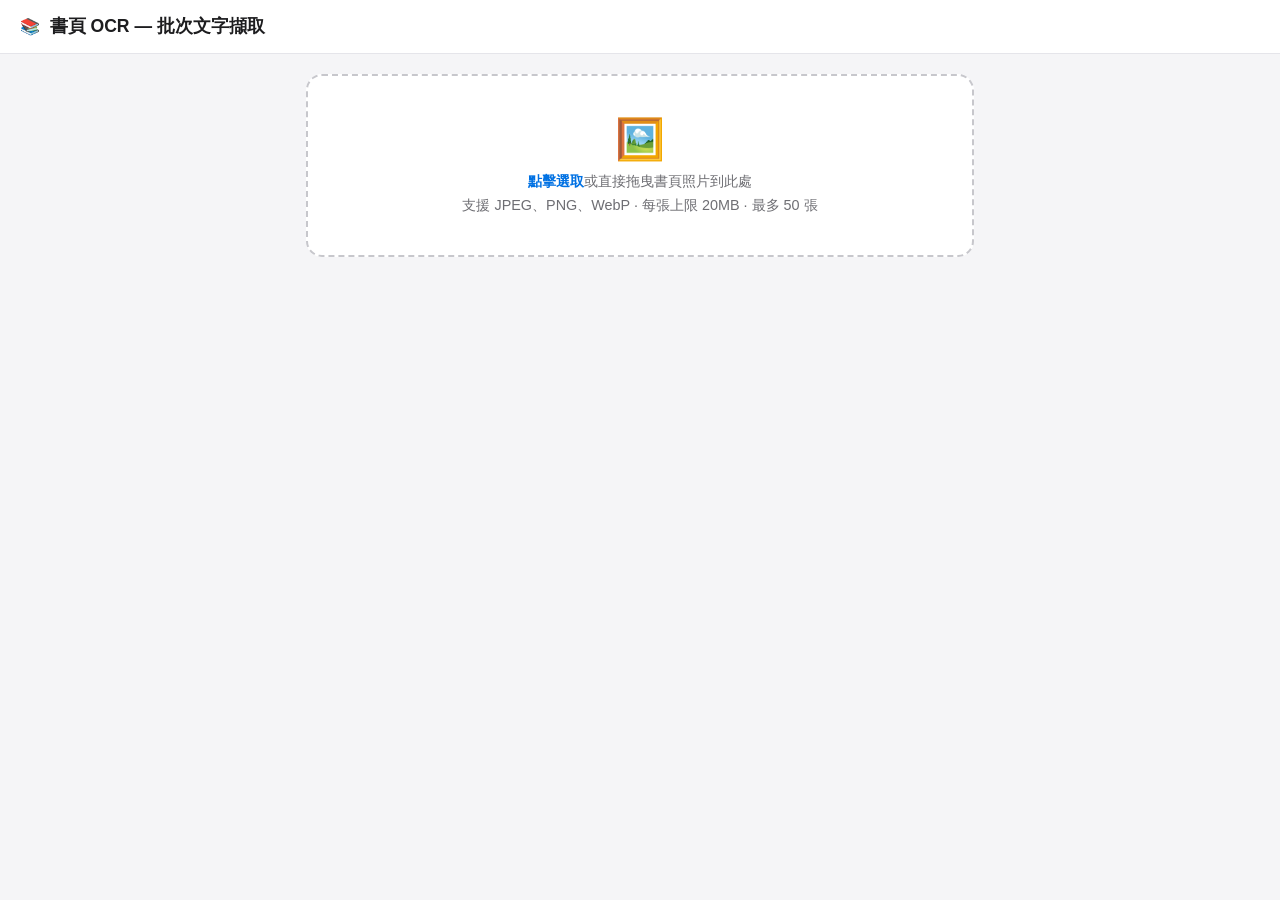
<file: static/index.html>
<!DOCTYPE html>
<html lang="zh-TW">
<head>
  <meta charset="UTF-8" />
  <meta name="viewport" content="width=device-width, initial-scale=1.0, viewport-fit=cover" />
  <meta name="apple-mobile-web-app-capable" content="yes" />
  <meta name="apple-mobile-web-app-status-bar-style" content="default" />
  <title>書頁 OCR</title>
  <style>
    *, *::before, *::after { box-sizing: border-box; margin: 0; padding: 0; }

    body {
      font-family: -apple-system, BlinkMacSystemFont, "Segoe UI", Roboto, sans-serif;
      background: #f5f5f7;
      color: #1d1d1f;
      min-height: 100vh;
      /* safe area for iPhone notch / home indicator */
      padding-bottom: env(safe-area-inset-bottom);
    }

    header {
      background: #fff;
      border-bottom: 1px solid #e5e5ea;
      padding: 0.9rem 1.25rem;
      padding-top: calc(0.9rem + env(safe-area-inset-top));
      display: flex;
      align-items: center;
      gap: 0.6rem;
      position: sticky;
      top: 0;
      z-index: 10;
    }
    header h1 { font-size: 1.1rem; font-weight: 600; }

    main {
      max-width: 700px;
      margin: 0 auto;
      padding: 1.25rem 1rem 3rem;
      display: flex;
      flex-direction: column;
      gap: 1.25rem;
    }

    /* ---- Upload buttons ---- */
    #upload-area {
      display: grid;
      grid-template-columns: 1fr 1fr;
      gap: 0.75rem;
    }
    .upload-btn {
      display: flex;
      flex-direction: column;
      align-items: center;
      justify-content: center;
      gap: 0.4rem;
      padding: 1.4rem 0.75rem;
      border-radius: 16px;
      background: #fff;
      border: 2px solid #e5e5ea;
      font-size: 0.9rem;
      font-weight: 500;
      color: #0071e3;
      cursor: pointer;
      transition: background 0.15s, border-color 0.15s;
      -webkit-tap-highlight-color: transparent;
    }
    .upload-btn:active { background: #f0f6ff; border-color: #0071e3; }
    .upload-btn .icon { font-size: 2rem; }
    .upload-btn small { font-size: 0.75rem; color: #8e8e93; font-weight: 400; }

    /* Desktop drop zone */
    #drop-zone {
      display: none;
      border: 2px dashed #c7c7cc;
      border-radius: 16px;
      background: #fff;
      padding: 2.5rem 2rem;
      text-align: center;
      cursor: pointer;
      transition: border-color 0.2s, background 0.2s;
    }
    #drop-zone.drag-over { border-color: #0071e3; background: #f0f6ff; }
    #drop-zone .icon { font-size: 2.5rem; margin-bottom: 0.6rem; }
    #drop-zone p { color: #6e6e73; font-size: 0.9rem; margin-top: 0.3rem; }
    #drop-zone strong { color: #0071e3; }

    @media (hover: hover) and (pointer: fine) {
      /* Desktop: show drop zone, hide mobile buttons */
      #upload-area { display: none; }
      #drop-zone   { display: block; }
    }

    input[type=file] { display: none; }

    /* ---- Buttons ---- */
    .btn {
      display: inline-flex;
      align-items: center;
      justify-content: center;
      gap: 0.4rem;
      min-height: 44px;          /* iOS HIG minimum touch target */
      padding: 0 1.25rem;
      border-radius: 980px;
      font-size: 0.95rem;
      font-weight: 500;
      border: none;
      cursor: pointer;
      -webkit-tap-highlight-color: transparent;
      transition: opacity 0.15s;
    }
    .btn:disabled { opacity: 0.4; pointer-events: none; }
    .btn-primary  { background: #0071e3; color: #fff; }
    .btn-primary:active  { background: #005bbf; }
    .btn-secondary{ background: #e5e5ea; color: #1d1d1f; }
    .btn-secondary:active { background: #d4d4d8; }
    .btn-danger   { background: #ff3b30; color: #fff; }
    .btn-danger:active { background: #d9342a; }
    .btn-full     { width: 100%; }

    /* ---- Preview grid ---- */
    #preview-section { display: none; }
    #preview-section h2 {
      font-size: 0.9rem;
      font-weight: 600;
      color: #6e6e73;
      margin-bottom: 0.6rem;
      text-transform: uppercase;
      letter-spacing: 0.03em;
    }

    #preview-grid {
      display: grid;
      grid-template-columns: repeat(auto-fill, minmax(100px, 1fr));
      gap: 0.6rem;
    }
    @media (min-width: 500px) {
      #preview-grid { grid-template-columns: repeat(auto-fill, minmax(130px, 1fr)); }
    }

    .preview-card {
      background: #fff;
      border-radius: 12px;
      overflow: hidden;
      box-shadow: 0 1px 3px rgba(0,0,0,.1);
      position: relative;
    }
    /* Desktop: draggable */
    @media (hover: hover) and (pointer: fine) {
      .preview-card { cursor: grab; }
      .preview-card:active { cursor: grabbing; }
      .preview-card.dragging { opacity: 0.45; transform: scale(0.96); }
      .preview-card.drag-target { outline: 2px solid #0071e3; }
    }

    .preview-card img {
      width: 100%;
      aspect-ratio: 3/4;
      object-fit: cover;
      display: block;
    }
    .card-footer {
      padding: 0.3rem 0.5rem;
      display: flex;
      align-items: center;
      justify-content: space-between;
    }
    .page-label { font-size: 0.72rem; font-weight: 600; color: #3a3a3c; }
    .remove-btn {
      background: none;
      border: none;
      cursor: pointer;
      font-size: 1.1rem;
      line-height: 1;
      color: #aeaeb2;
      min-width: 28px;
      min-height: 28px;
      display: flex;
      align-items: center;
      justify-content: center;
      border-radius: 50%;
      -webkit-tap-highlight-color: transparent;
    }
    .remove-btn:active { background: #f2f2f7; color: #ff3b30; }

    /* ---- Actions ---- */
    #actions { display: none; flex-direction: column; gap: 0.6rem; }
    @media (min-width: 480px) {
      #actions { flex-direction: row; flex-wrap: wrap; align-items: center; }
      #actions .btn-full { width: auto; flex: 1; }
      #page-count { margin-left: auto; }
    }
    #page-count { font-size: 0.85rem; color: #6e6e73; text-align: center; }

    /* ---- Progress ---- */
    #progress-section { display: none; }
    #progress-bar-wrap {
      background: #e5e5ea;
      border-radius: 980px;
      height: 8px;
      overflow: hidden;
    }
    #progress-bar {
      height: 100%;
      background: #0071e3;
      border-radius: 980px;
      width: 0%;
      transition: width 0.3s;
    }
    #progress-label { font-size: 0.85rem; color: #6e6e73; margin-top: 0.5rem; }

    /* ---- Results ---- */
    #results-section { display: none; }
    #results-top {
      display: flex;
      flex-direction: column;
      gap: 0.6rem;
      margin-bottom: 0.75rem;
    }
    #results-title { font-size: 1rem; font-weight: 600; }
    #results-actions { display: flex; flex-wrap: wrap; gap: 0.5rem; }

    .result-card {
      background: #fff;
      border-radius: 12px;
      box-shadow: 0 1px 3px rgba(0,0,0,.08);
      margin-bottom: 1rem;
      overflow: hidden;
    }
    .result-card-header {
      display: flex;
      align-items: center;
      justify-content: space-between;
      padding: 0.65rem 0.9rem;
      border-bottom: 1px solid #f2f2f7;
      background: #fafafa;
      gap: 0.5rem;
    }
    .result-card-header .title {
      font-size: 0.82rem;
      font-weight: 600;
      color: #3a3a3c;
      overflow: hidden;
      text-overflow: ellipsis;
      white-space: nowrap;
      flex: 1;
    }
    .copy-btn { font-size: 0.8rem; padding: 0 0.9rem; min-height: 34px; flex-shrink: 0; }
    .result-card-body { padding: 0.9rem; }
    .result-card-body pre {
      font-family: inherit;
      white-space: pre-wrap;
      word-break: break-word;
      font-size: 0.92rem;
      line-height: 1.75;
      color: #1d1d1f;
    }
    .result-card.error .result-card-body pre { color: #ff3b30; }
    .token-info { font-size: 0.72rem; color: #c7c7cc; margin-top: 0.5rem; }

    /* ---- Toast ---- */
    #toast {
      position: fixed;
      bottom: calc(1.5rem + env(safe-area-inset-bottom));
      left: 50%;
      transform: translateX(-50%) translateY(60px);
      background: rgba(30,30,30,.92);
      color: #fff;
      padding: 0.55rem 1.1rem;
      border-radius: 980px;
      font-size: 0.875rem;
      opacity: 0;
      transition: opacity 0.22s, transform 0.22s;
      pointer-events: none;
      white-space: nowrap;
      backdrop-filter: blur(8px);
    }
    #toast.show { opacity: 1; transform: translateX(-50%) translateY(0); }
  </style>
</head>
<body>

<header>
  <span>📚</span>
  <h1>書頁 OCR — 批次文字擷取</h1>
</header>

<main>

  <!-- Mobile upload buttons -->
  <div id="upload-area">
    <label class="upload-btn" for="camera-input">
      <span class="icon">📷</span>
      拍照
      <small>直接開相機</small>
    </label>
    <label class="upload-btn" for="file-input">
      <span class="icon">🖼️</span>
      選取照片
      <small>從相片庫選取</small>
    </label>
  </div>

  <!-- Desktop drop zone -->
  <div id="drop-zone">
    <div class="icon">🖼️</div>
    <p><strong>點擊選取</strong>或直接拖曳書頁照片到此處</p>
    <p>支援 JPEG、PNG、WebP · 每張上限 20MB · 最多 50 張</p>
  </div>

  <!-- Hidden file inputs -->
  <!-- image/* lets iOS auto-convert HEIC → JPEG -->
  <input type="file" id="camera-input" accept="image/*" capture="environment" />
  <input type="file" id="file-input"   accept="image/*" multiple />

  <!-- Preview -->
  <section id="preview-section">
    <h2>已選圖片</h2>
    <div id="preview-grid"></div>
  </section>

  <!-- Action buttons -->
  <div id="actions">
    <button class="btn btn-primary btn-full" id="extract-btn" onclick="startExtract()">
      ✨ 開始擷取文字
    </button>
    <button class="btn btn-secondary btn-full" id="add-more-btn" onclick="addMorePhotos()">
      ＋ 新增圖片
    </button>
    <button class="btn btn-danger btn-full" onclick="clearAll()">✕ 清除全部</button>
    <span id="page-count"></span>
  </div>

  <!-- Progress -->
  <section id="progress-section">
    <div id="progress-bar-wrap"><div id="progress-bar"></div></div>
    <div id="progress-label">準備中…</div>
  </section>

  <!-- Results -->
  <section id="results-section">
    <div id="results-top">
      <div id="results-title">擷取結果</div>
      <div id="results-actions">
        <button class="btn btn-secondary" onclick="copyAll()">📋 複製全部</button>
        <button class="btn btn-secondary" onclick="downloadTxt()">⬇ 下載 .txt</button>
        <button class="btn btn-secondary" onclick="clearResults()">↩ 重新上傳</button>
      </div>
    </div>
    <div id="results-list"></div>
  </section>

</main>

<div id="toast"></div>

<script>
  let files = [];
  let dragSrcIdx = null;
  const isTouch = !window.matchMedia('(hover: hover) and (pointer: fine)').matches;

  const cameraInput  = document.getElementById('camera-input');
  const fileInput    = document.getElementById('file-input');
  const dropZone     = document.getElementById('drop-zone');
  const previewSec   = document.getElementById('preview-section');
  const previewGrid  = document.getElementById('preview-grid');
  const actions      = document.getElementById('actions');
  const pageCount    = document.getElementById('page-count');
  const extractBtn   = document.getElementById('extract-btn');
  const progressSec  = document.getElementById('progress-section');
  const progressBar  = document.getElementById('progress-bar');
  const progressLbl  = document.getElementById('progress-label');
  const resultsSec   = document.getElementById('results-section');
  const resultsList  = document.getElementById('results-list');
  const resultsTitle = document.getElementById('results-title');

  // ---- File inputs ----
  cameraInput.addEventListener('change', e => addFiles(Array.from(e.target.files)));
  fileInput.addEventListener('change',   e => addFiles(Array.from(e.target.files)));

  // ---- Desktop drop zone ----
  dropZone.addEventListener('click', () => fileInput.click());
  dropZone.addEventListener('dragover',  e => { e.preventDefault(); dropZone.classList.add('drag-over'); });
  dropZone.addEventListener('dragleave', () => dropZone.classList.remove('drag-over'));
  dropZone.addEventListener('drop', e => {
    e.preventDefault();
    dropZone.classList.remove('drag-over');
    addFiles(Array.from(e.dataTransfer.files).filter(f => f.type.startsWith('image/')));
  });

  // "新增圖片" in actions row — on mobile open photo library, on desktop open file picker
  function addMorePhotos() { fileInput.click(); }

  function addFiles(newFiles) {
    // image/* on iOS already gives JPEG; filter anything non-image just in case
    const valid = newFiles.filter(f => f.type.startsWith('image/'));
    const skipped = newFiles.length - valid.length;
    if (skipped > 0) showToast(`已略過 ${skipped} 個不支援的格式`);
    files = [...files, ...valid].slice(0, 50);
    renderPreviews();
    // Reset inputs so the same file can be re-selected
    cameraInput.value = '';
    fileInput.value   = '';
  }

  function renderPreviews() {
    previewGrid.innerHTML = '';

    files.forEach((file, idx) => {
      const url  = URL.createObjectURL(file);
      const card = document.createElement('div');
      card.className   = 'preview-card';
      card.dataset.idx = idx;
      if (!isTouch) card.draggable = true;

      card.innerHTML = `
        <img src="${url}" alt="第${idx+1}頁" loading="lazy" />
        <div class="card-footer">
          <span class="page-label">第 ${idx+1} 頁</span>
          <button class="remove-btn" data-idx="${idx}" title="移除">✕</button>
        </div>`;

      // Desktop drag-to-reorder
      if (!isTouch) {
        card.addEventListener('dragstart', () => {
          dragSrcIdx = idx;
          setTimeout(() => card.classList.add('dragging'), 0);
        });
        card.addEventListener('dragend',  () => card.classList.remove('dragging'));
        card.addEventListener('dragover', e => { e.preventDefault(); card.classList.add('drag-target'); });
        card.addEventListener('dragleave',() => card.classList.remove('drag-target'));
        card.addEventListener('drop', e => {
          e.preventDefault();
          card.classList.remove('drag-target');
          if (dragSrcIdx !== null && dragSrcIdx !== idx) {
            const moved = files.splice(dragSrcIdx, 1)[0];
            files.splice(idx, 0, moved);
            renderPreviews();
          }
        });
      }

      card.querySelector('.remove-btn').addEventListener('click', e => {
        e.stopPropagation();
        files.splice(+e.currentTarget.dataset.idx, 1);
        renderPreviews();
      });

      previewGrid.appendChild(card);
    });

    const has = files.length > 0;
    previewSec.style.display = has ? '' : 'none';
    actions.style.display    = has ? 'flex' : 'none';
    pageCount.textContent    = `共 ${files.length} 張`;
  }

  function clearAll() {
    files = [];
    renderPreviews();
    resultsSec.style.display = 'none';
  }

  // ---- Extract ----
  async function startExtract() {
    if (!files.length) return;

    extractBtn.disabled = true;
    progressSec.style.display = '';
    resultsSec.style.display  = 'none';
    resultsList.innerHTML     = '';

    const total   = files.length;
    const results = [];
    const BATCH   = 5;
    let done      = 0;

    for (let start = 0; start < total; start += BATCH) {
      const batch = files.slice(start, start + BATCH);
      const form  = new FormData();
      batch.forEach(f => form.append('files', f));

      updateProgress(done, total,
        `正在處理第 ${done + 1}–${Math.min(done + batch.length, total)} 頁…`);

      try {
        const resp = await fetch('/api/extract', { method: 'POST', body: form });
        if (!resp.ok) {
          const err = await resp.json().catch(() => ({ detail: resp.statusText }));
          throw new Error(err.detail || resp.statusText);
        }
        const data = await resp.json();
        data.results.forEach((r, i) => {
          r.page = start + i + 1;
          results.push(r);
        });
      } catch (err) {
        batch.forEach((f, i) => results.push({
          filename: f.name,
          page: start + i + 1,
          success: false,
          error: err.message,
        }));
      }

      done += batch.length;
      updateProgress(done, total,
        done < total ? `已完成 ${done} / ${total} 頁` : '完成！');
    }

    showResults(results);
    extractBtn.disabled = false;
  }

  function updateProgress(done, total, label) {
    progressBar.style.width = (done / total * 100) + '%';
    progressLbl.textContent = label;
  }

  // ---- Results ----
  function showResults(results) {
    progressSec.style.display = 'none';
    resultsSec.style.display  = '';

    const ok = results.filter(r => r.success).length;
    resultsTitle.textContent = `擷取結果（${ok} / ${results.length} 頁成功）`;

    resultsList.innerHTML = '';
    results.forEach(r => {
      const card = document.createElement('div');
      card.className = 'result-card' + (r.success ? '' : ' error');

      const header =
        `<div class="result-card-header">
           <span class="title">第 ${r.page} 頁 · ${escHtml(r.filename)}</span>
           ${r.success
             ? `<button class="btn btn-secondary copy-btn" onclick="copyCard(this)">複製</button>`
             : ''}
         </div>`;

      const body = r.success
        ? `<div class="result-card-body">
             <pre>${escHtml(r.text)}</pre>
             ${r.usage
               ? `<div class="token-info">輸入 ${r.usage.input_tokens} / 輸出 ${r.usage.output_tokens} tokens</div>`
               : ''}
           </div>`
        : `<div class="result-card-body"><pre>${escHtml(r.error)}</pre></div>`;

      card.innerHTML = header + body;
      resultsList.appendChild(card);
    });

    // Scroll to results
    resultsSec.scrollIntoView({ behavior: 'smooth', block: 'start' });
  }

  function copyCard(btn) {
    const pre = btn.closest('.result-card').querySelector('pre');
    navigator.clipboard.writeText(pre.textContent)
      .then(() => showToast('已複製！'))
      .catch(() => showToast('複製失敗，請手動選取'));
  }

  function copyAll() {
    const text = getAllText();
    if (!text) return showToast('沒有可複製的文字');
    navigator.clipboard.writeText(text)
      .then(() => showToast('已複製全部文字！'))
      .catch(() => showToast('複製失敗，請手動選取'));
  }

  function downloadTxt() {
    const text = getAllText();
    if (!text) return showToast('沒有可下載的文字');
    const blob = new Blob([text], { type: 'text/plain;charset=utf-8' });
    const url  = URL.createObjectURL(blob);
    const a    = document.createElement('a');
    a.href     = url;
    a.download = 'book-ocr-' + new Date().toISOString().slice(0, 10) + '.txt';
    a.click();
    URL.revokeObjectURL(url);
  }

  function getAllText() {
    const pres = resultsList.querySelectorAll('.result-card:not(.error) pre');
    return Array.from(pres).map(p => p.textContent.trim()).filter(Boolean).join('\n\n---\n\n');
  }

  function clearResults() {
    resultsSec.style.display = 'none';
    clearAll();
  }

  // ---- Toast ----
  let toastTimer;
  function showToast(msg) {
    const t = document.getElementById('toast');
    t.textContent = msg;
    t.classList.add('show');
    clearTimeout(toastTimer);
    toastTimer = setTimeout(() => t.classList.remove('show'), 2400);
  }

  function escHtml(str) {
    return String(str ?? '')
      .replace(/&/g, '&amp;')
      .replace(/</g, '&lt;')
      .replace(/>/g, '&gt;')
      .replace(/"/g, '&quot;');
  }
</script>
</body>
</html>
</file>
